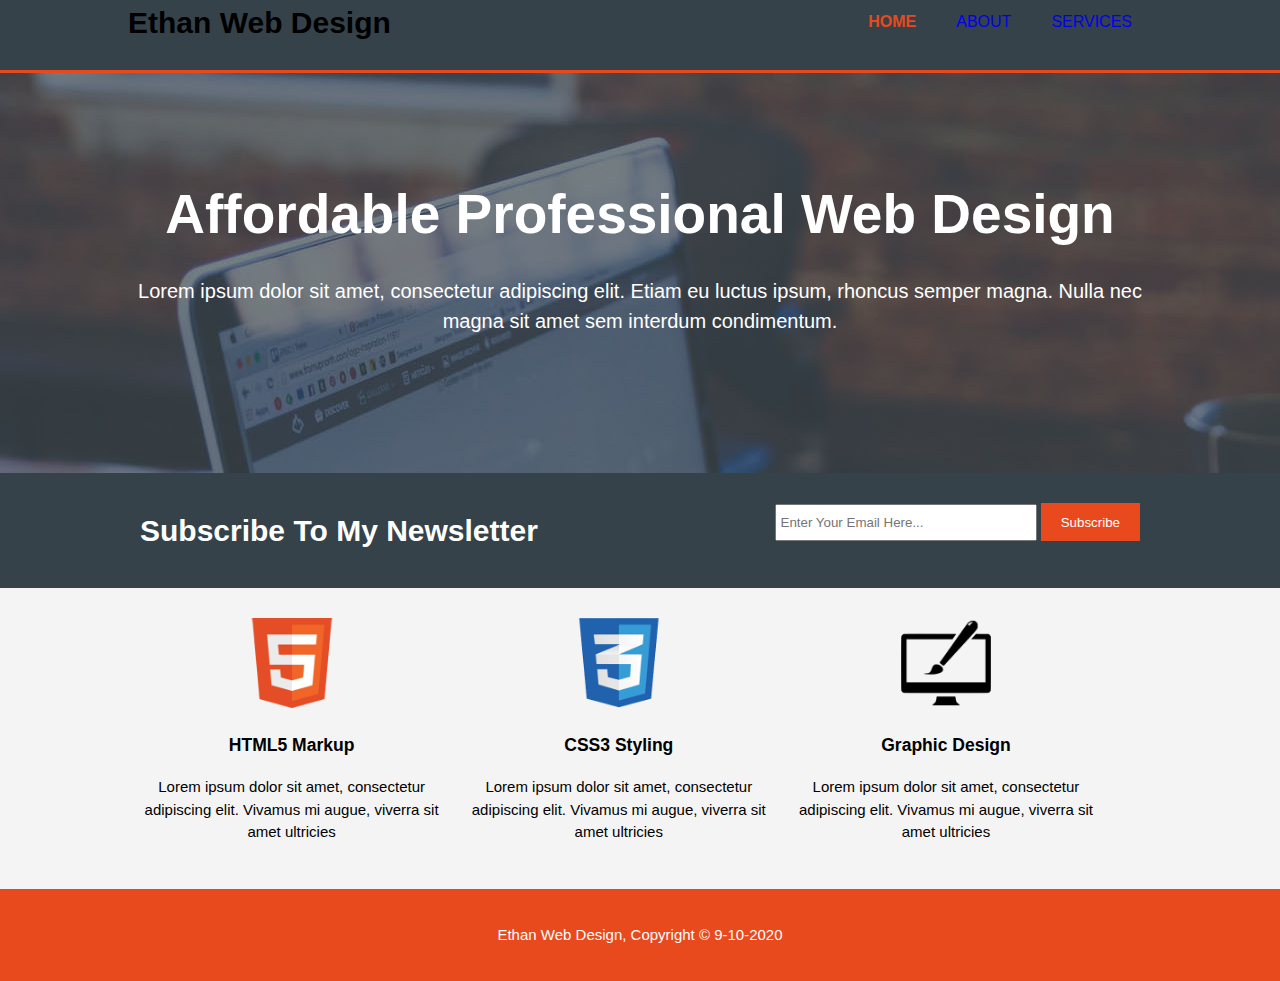
<file: index.html>
<!DOCTYPE html>
<html>
  <head>
    <meta charset="utf-8">
    <meta name="viewport" content="width=device-width"> 
    <meta name="description" content="Affordable and professional web design done by ethan">
	  <meta name="keywords" content="web design, affordable web design, professional web design">
  	<meta name="author" content="Ethan Haynes">
    <title>RWU Comsc230 Web Design | Welcome | Ethan</title>
    <link rel="stylesheet" href="./css/style.css">
  </head>
  <body>
	  <header>
 <div class="container">
     <div id="branding">
         <h1><span class="highlight"></span>Ethan Web Design</h1>
     </div>	
     <nav>
         <ul>
             <li class="current"><a href="index.html">Home</a></li>
             <li><a href="about.html">About</a></li>
             <li><a href="services.html">Services</a></li>
         </ul>
     </nav>
</div>
     </header>
     <section id="showcase">
        <div class="container">
          <h1>Affordable Professional Web Design</h1>
          <!-- Dummy text is from www.lipsum.com -->
          <p>Lorem ipsum dolor sit amet, consectetur adipiscing elit. Etiam eu luctus ipsum, rhoncus semper magna. Nulla nec magna sit amet sem interdum condimentum.</p>
        </div>
      </section>

      <section id="newsletter">
        <div class="container">
          <h1>Subscribe To My Newsletter</h1>
          <form>
            <input type="email" placeholder="Enter Your Email Here...">
            <button type="submit" class="button_1">Subscribe</button>
          </form>
        </div>
      </section>

<!-- Adding in the Boxes section under the newsletter section 
The boxes are in a container class and each box has it's own div
We also add the images to the img folder
-->

      <section id="boxes">
        <div class="container">
          <div class="box">
            <img src="./img/logo_html.png">
            <h3>HTML5 Markup</h3>
            <p>Lorem ipsum dolor sit amet, consectetur adipiscing elit. Vivamus mi augue, viverra sit amet ultricies</p>
          </div>
          <div class="box">
            <img src="./img/logo_css.png">
            <h3>CSS3 Styling</h3>
            <p>Lorem ipsum dolor sit amet, consectetur adipiscing elit. Vivamus mi augue, viverra sit amet ultricies</p>
          </div>
          <div class="box">
            <img src="./img/logo_brush.png">
            <h3>Graphic Design</h3>
            <p>Lorem ipsum dolor sit amet, consectetur adipiscing elit. Vivamus mi augue, viverra sit amet ultricies</p>
          </div>
        </div>
      </section>
      <footer>
        <p>Ethan Web Design, Copyright &copy; 9-10-2020</p>
      </footer>

  </body>
</html>
</file>
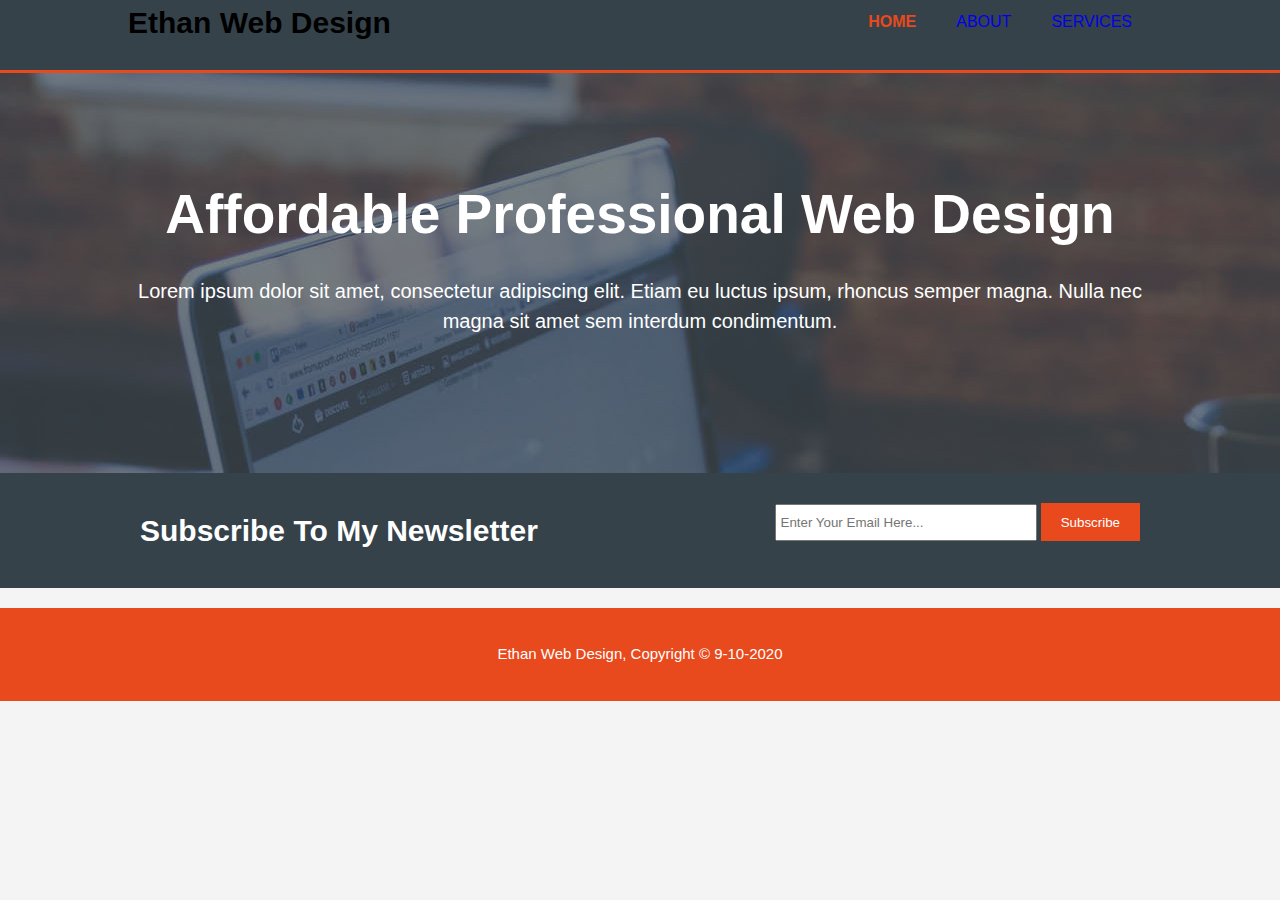
<file: about.html>
<!DOCTYPE html>
<html>
  <head>
    <meta charset="utf-8">
    <meta name="viewport" content="width=device-width"> 
    <meta name="description" content="Affordable and professional web design done by ethan">
	  <meta name="keywords" content="web design, affordable web design, professional web design">
  	<meta name="author" content="Ethan Haynes">
    <title>RWU Comsc230 Web Design | Welcome | Ethan</title>
    <link rel="stylesheet" href="./css/style.css">
  </head>
  <body>
	  <header>
 <div class="container">
     <div id="branding">
         <h1><span class="highlight"></span>Ethan Web Design</h1>
     </div>	
     <nav>
         <ul>
             <li class="current"><a href="index.html">Home</a></li>
             <li><a href="about.html">About</a></li>
             <li><a href="services.html">Services</a></li>
         </ul>
     </nav>
</div>
     </header>
     <section id="showcase">
        <div class="container">
          <h1>Affordable Professional Web Design</h1>
          <!-- Dummy text is from www.lipsum.com -->
          <p>Lorem ipsum dolor sit amet, consectetur adipiscing elit. Etiam eu luctus ipsum, rhoncus semper magna. Nulla nec magna sit amet sem interdum condimentum.</p>
        </div>
      </section>

      <section id="newsletter">
        <div class="container">
          <h1>Subscribe To My Newsletter</h1>
          <form>
            <input type="email" placeholder="Enter Your Email Here...">
            <button type="submit" class="button_1">Subscribe</button>
          </form>
        </div>
      </section>

<!-- Adding in the Boxes section under the newsletter section 
The boxes are in a container class and each box has it's own div
We also add the images to the img folder
-->

      <section id="main">
        <div class="container">
         
        
        </div>
        </div>
      </section>
      <footer>
        <p>Ethan Web Design, Copyright &copy; 9-10-2020</p>
      </footer>

  </body>
</html>
</file>
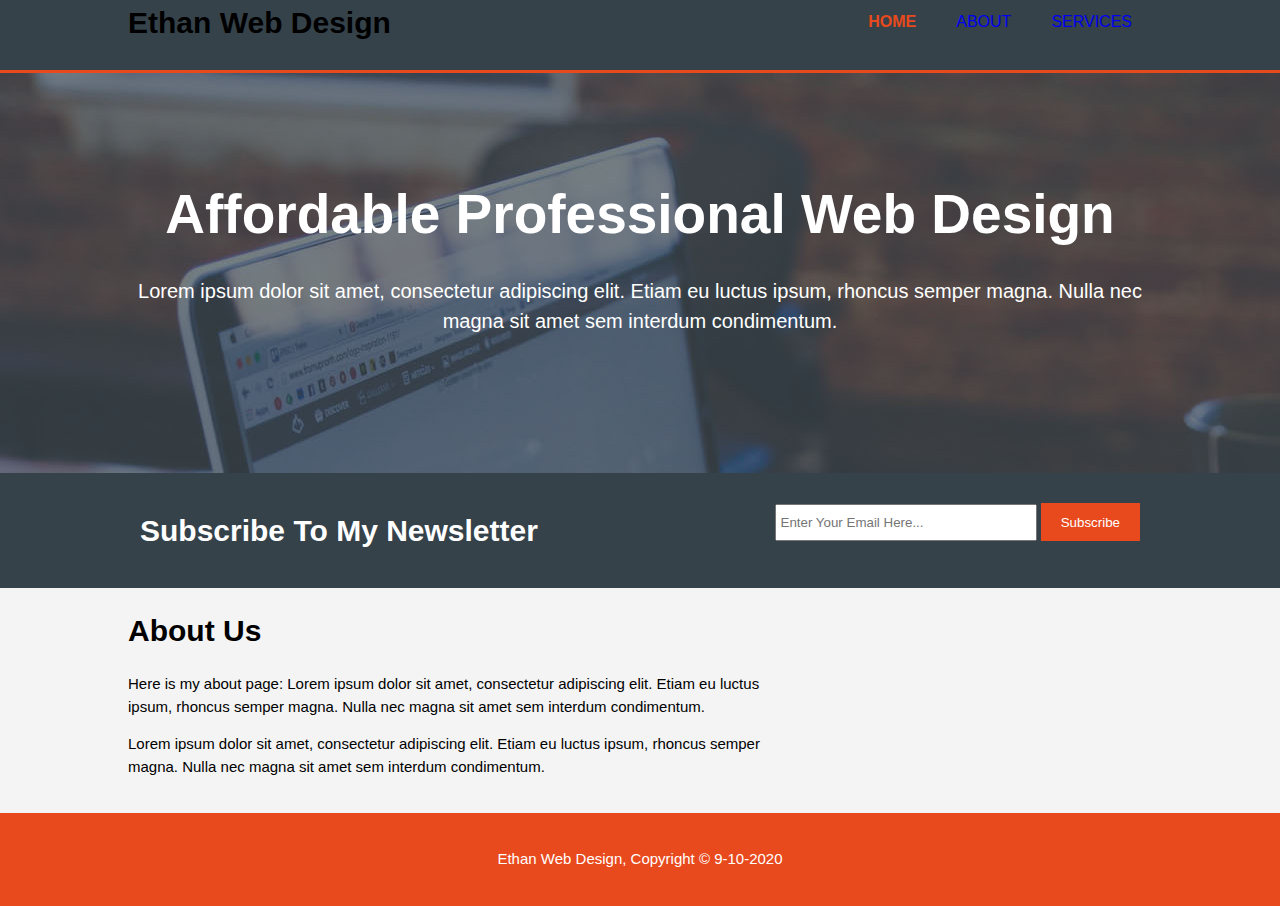
<file: services.html>
<!DOCTYPE html>
<html>
  <head>
    <meta charset="utf-8">
    <meta name="viewport" content="width=device-width"> 
    <meta name="description" content="Affordable and professional web design done by ethan">
	  <meta name="keywords" content="web design, affordable web design, professional web design">
  	<meta name="author" content="Ethan Haynes">
    <title>RWU Comsc230 Web Design | Welcome | Ethan</title>
    <link rel="stylesheet" href="./css/style.css">
  </head>
  <body>
	  <header>
 <div class="container">
     <div id="branding">
         <h1><span class="highlight"></span>Ethan Web Design</h1>
     </div>	
     <nav>
         <ul>
             <li class="current"><a href="index.html">Home</a></li>
             <li><a href="about.html">About</a></li>
             <li><a href="services.html">Services</a></li>
         </ul>
     </nav>
</div>
     </header>
     <section id="showcase">
        <div class="container">
          <h1>Affordable Professional Web Design</h1>
          <!-- Dummy text is from www.lipsum.com -->
          <p>Lorem ipsum dolor sit amet, consectetur adipiscing elit. Etiam eu luctus ipsum, rhoncus semper magna. Nulla nec magna sit amet sem interdum condimentum.</p>
        </div>
      </section>

      <section id="newsletter">
        <div class="container">
          <h1>Subscribe To My Newsletter</h1>
          <form>
            <input type="email" placeholder="Enter Your Email Here...">
            <button type="submit" class="button_1">Subscribe</button>
          </form>
        </div>
      </section>

<!-- Adding in the Boxes section under the newsletter section 
The boxes are in a container class and each box has it's own div
We also add the images to the img folder
-->

      <section id="main">
        <div class="container">
         <article id="main-col">
             <h1 class="page-title">About Us</h1>
         <p>Here is my about page:  Lorem ipsum dolor sit amet, consectetur adipiscing elit. Etiam eu luctus ipsum, rhoncus semper magna. Nulla nec magna sit amet sem interdum condimentum.</p> 
        <p>
            Lorem ipsum dolor sit amet, consectetur adipiscing elit. Etiam eu luctus ipsum, rhoncus semper magna. Nulla nec magna sit amet sem interdum condimentum.</p>
      
        </p>
        </div>
        </div>
      </section>
      <footer>
        <p>Ethan Web Design, Copyright &copy; 9-10-2020</p>
      </footer>

  </body>
</html>
</file>
<file: css/style.css>
body{
    font-family: Arial, Helvetica, sans-serif;
    font-size:15px;
    line-height:1.5;
    <!font: 15px/1.5 Arial,Helvetica, sans-serif;––>
    padding:0;
    margin:0;
    background-color:#f4f4f4;
}


    .container{
        width:80%;
        margin:auto;
        overflow:hidden;
    }

    ul{
        margin:0;
        
        padding:0;
    }
    .button_1{
        height:38px;
        background:#e8491d;
        border:none;
        padding-left: 20px;
        padding-right: 20px;
        color:#ffffff;

    }
    header ul{
        margin:0;
        padding:0;
    }

    header{
        background:#35424a;
        color:#ffffff
        padding-top:30px;
        min-height:70px;
        border-bottom:#e8491d 3px solid;

    }

    header a{
        color #ffffff;
        text-decoration:none;
        text-transform: uppercase;
        font-size:16px;

    }


    header li{
        float:left;
        display:inline;
        padding: 0 20px 0 20px;
    }

    header #branding{
        float:left;
    }
    header #branding h1{
        margin:0;
    }

    header nav{
        float:right;
        margin-top:10px;
    }

    header .highllight, header .current a{
        color: #e8491d;
        font-weight:bold;
    }

    header a:hover{
        color:#cccccc;
        font-weight:bold;
    }

    /*showcase*/
    #showcase{
        min-height:400px;
        background:url('../img/showcase.jpg') no-repeat; /*Tried to move the image, then wouldnt show it*/
        text-align:center;
        color:#ffffff;
    }

    #showcase h1{
        margin-top:100px;
        font-size:55px;
        margin-bottom:10px
    }

    #showcase p{
        font-size:20px;
    }
    #newsletter{
        padding:15px;
        color:#ffffff;
        background:#35424a
      }
      
      #newsletter h1{
        float:left;
      }
      
      #newsletter form {
        float:right;
        margin-top:15px;
      }
     
      #newsletter input[type="email"]{
        padding:4px;
        height:25px;
        width:250px;
      }
      
    /* Boxes */
    #boxes{
        margin-top:20px;
      }
      
      #boxes .box{
        float:left;
        text-align: center;
        width:30%;
        padding:10px;
      }
      
      #boxes .box img{
        width:90px;
      }
      
      /* Sidebar */
      aside#sidebar{
        float:right;
        width:30%;
        margin-top:10px;
      }
      
      aside#sidebar .quote input, aside#sidebar .quote textarea{
        width:90%;
        padding:5px;
      }
      
      /* Main-col */
      article#main-col{
        float:left;
        width:65%;
      }
      
      /* Services */
      ul#services li{
        list-style: none;
        padding:20px;
        border: #cccccc solid 1px;
        margin-bottom:5px;
        background:#e6e6e6;
      }
      
      footer{
        padding:20px;
        margin-top:20px;
        color:#ffffff;
        background-color:#e8491d;
        text-align: center;
      }
      
      /* Media Queries */
      @media(max-width: 768px){
        header #branding,
        header nav,
        header nav li,
        #newsletter h1,
        #newsletter form,
        #boxes .box,
        article#main-col,
        aside#sidebar{
          float:none;
          text-align:center;
          width:100%;
        }
      
        header{
          padding-bottom:20px;
        }
      
        #showcase h1{
          margin-top:40px;
        }
      
        #newsletter button, .quote button{
          display:block;
          width:100%;
        }
      
        #newsletter form input[type="email"], .quote input, .quote textarea{
          width:100%;
          margin-bottom:5px;
        }
      }
</file>
